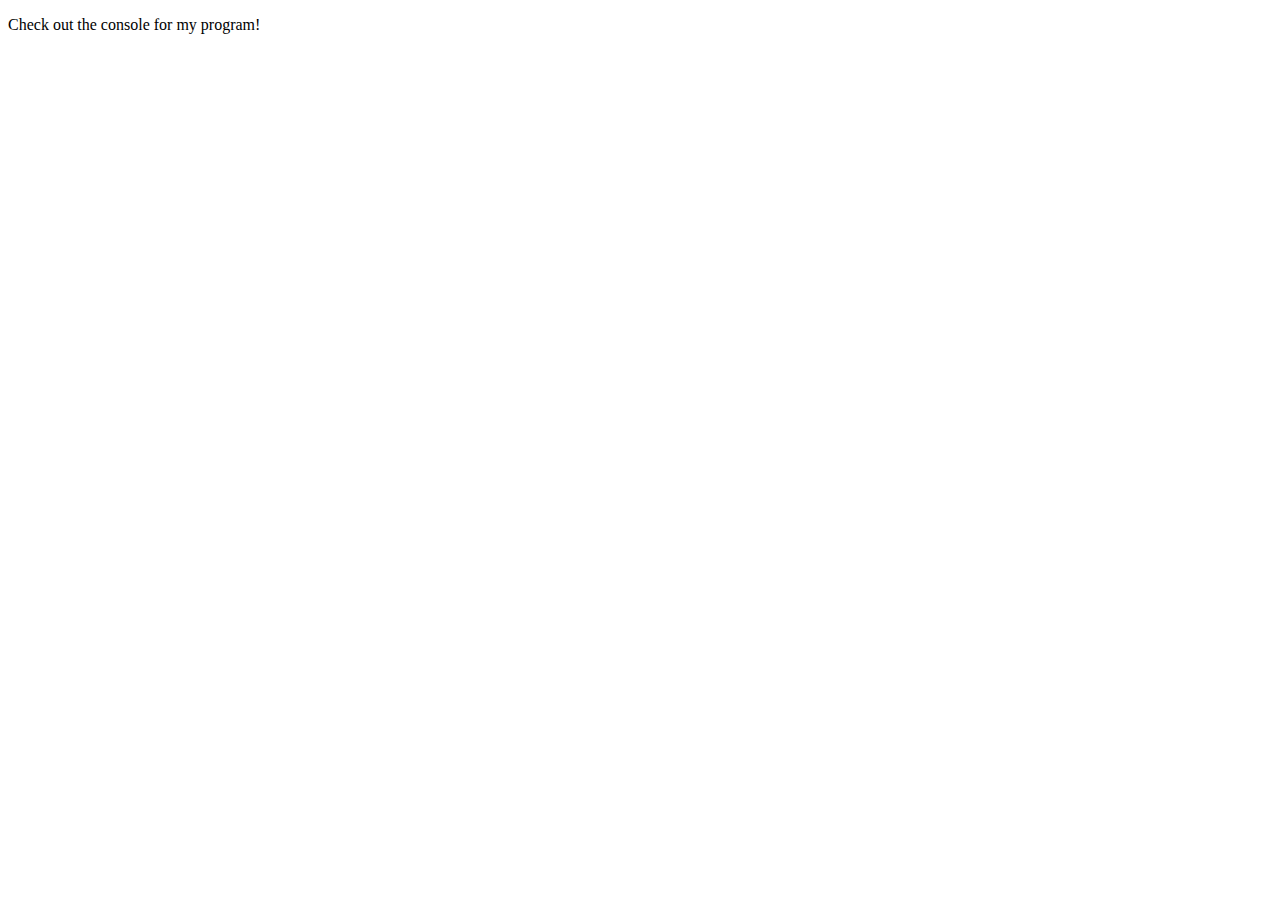
<file: js/_template/index.html>
<!DOCTYPE html>
<html>

<head>
    <title>JS Program</title>
    <meta charset="utf-8" />
    <script type="text/javascript" src="program.js"></script>
</head>

<body>
    <p>Check out the console for my program!</p>
</body>

</html>
</file>
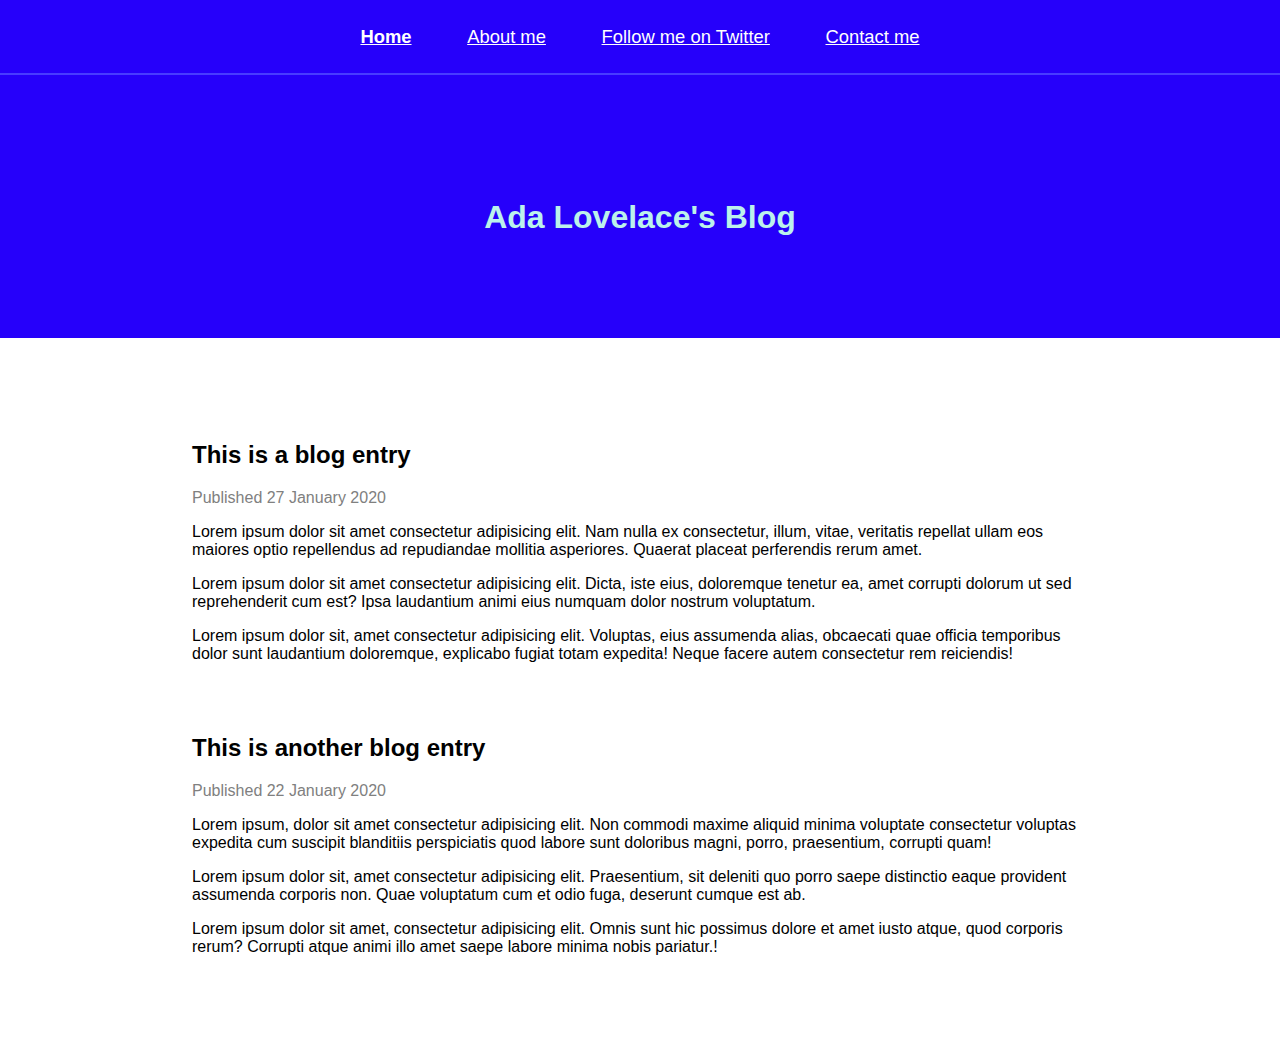
<file: html-css/blog-it/solution/index.html>
<!DOCTYPE html>
<html>

<head>
    <title>Home</title>

    <link rel='stylesheet' href='styles.css' />
</head>

<body>
    <header id='site-header'>
        <div>
            <a href='index.html' id='current-page'>Home</a>
            <a href='about.html'>About me</a>
            <a href='https://twitter.com'>Follow me on Twitter</a>
            <a href='contact.html'>Contact me</a>
        </div>
        <h1>Ada Lovelace's Blog</h1>
    </header>

    <div id='main-content'>
        <article>
            <header>
                <h2>This is a blog entry</h2>
                <p class='publication-date'>Published 27 January 2020</p>
            </header>

            <p>Lorem ipsum dolor sit amet consectetur adipisicing elit. Nam nulla ex consectetur, illum, vitae,
                veritatis
                repellat ullam eos maiores optio repellendus ad repudiandae mollitia asperiores. Quaerat placeat
                perferendis rerum amet.</p>

            <p>Lorem ipsum dolor sit amet consectetur adipisicing elit. Dicta, iste eius, doloremque tenetur ea, amet
                corrupti dolorum ut sed reprehenderit cum est? Ipsa laudantium animi eius numquam dolor nostrum
                voluptatum.</p>

            <p>Lorem ipsum dolor sit, amet consectetur adipisicing elit. Voluptas, eius assumenda alias, obcaecati quae
                officia temporibus dolor sunt laudantium doloremque, explicabo fugiat totam expedita! Neque facere
                autem
                consectetur rem reiciendis!</p>
        </article>

        <article>
            <header>
                <h2>This is another blog entry</h2>
                <p class='publication-date'>Published 22 January 2020</p>
            </header>

            <p>Lorem ipsum, dolor sit amet consectetur adipisicing elit. Non commodi maxime aliquid minima voluptate
                consectetur voluptas expedita cum suscipit blanditiis perspiciatis quod labore sunt doloribus magni,
                porro,
                praesentium, corrupti quam!</p>

            <p>Lorem ipsum dolor sit, amet consectetur adipisicing elit. Praesentium, sit deleniti quo porro saepe
                distinctio eaque provident assumenda corporis non. Quae voluptatum cum et odio fuga, deserunt cumque
                est
                ab.</p>

            <p>Lorem ipsum dolor sit amet, consectetur adipisicing elit. Omnis sunt hic possimus dolore et amet iusto
                atque, quod corporis rerum? Corrupti atque animi illo amet saepe labore minima nobis pariatur.!</p>
        </article>
    </div>
</body>

</html>
</file>
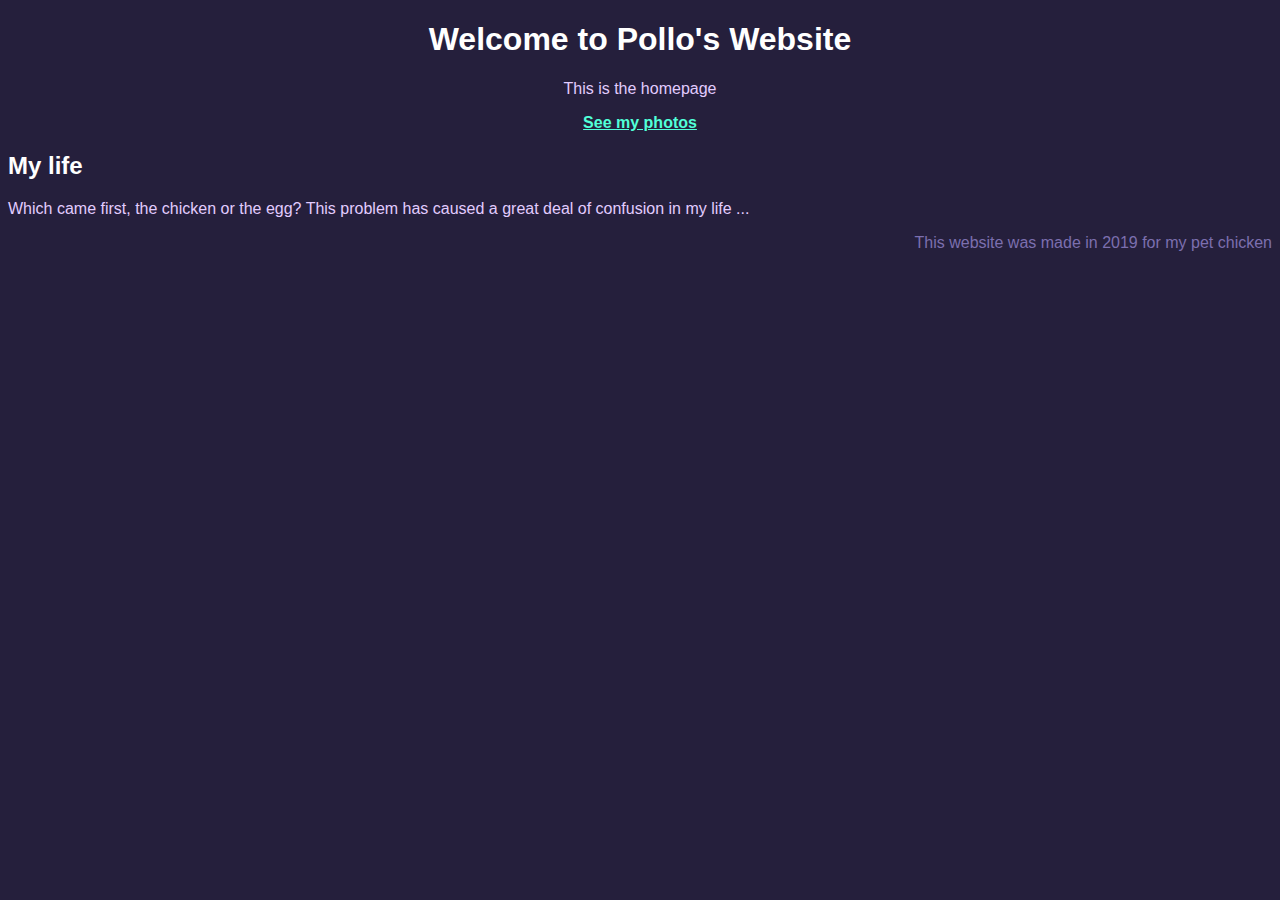
<file: html-css/your-website-styled/solution/index.html>
<!DOCTYPE html>
<html>

<head>
    <title>Home</title>

    <link rel='stylesheet' href='styles.css' />
</head>

<body>
    <header>
        <h1>Welcome to Pollo's Website</h1>
        <p>This is the homepage</p>
        <a href='photos.html'>See my photos</a>
    </header>

    <h2>My life</h2>
    <p>Which came first, the chicken or the egg? This problem has caused a great deal of confusion in my life ...</p>

    <footer>
        <p>This website was made in 2019 for my pet chicken</p>
    </footer>
</body>

</html>
</file>
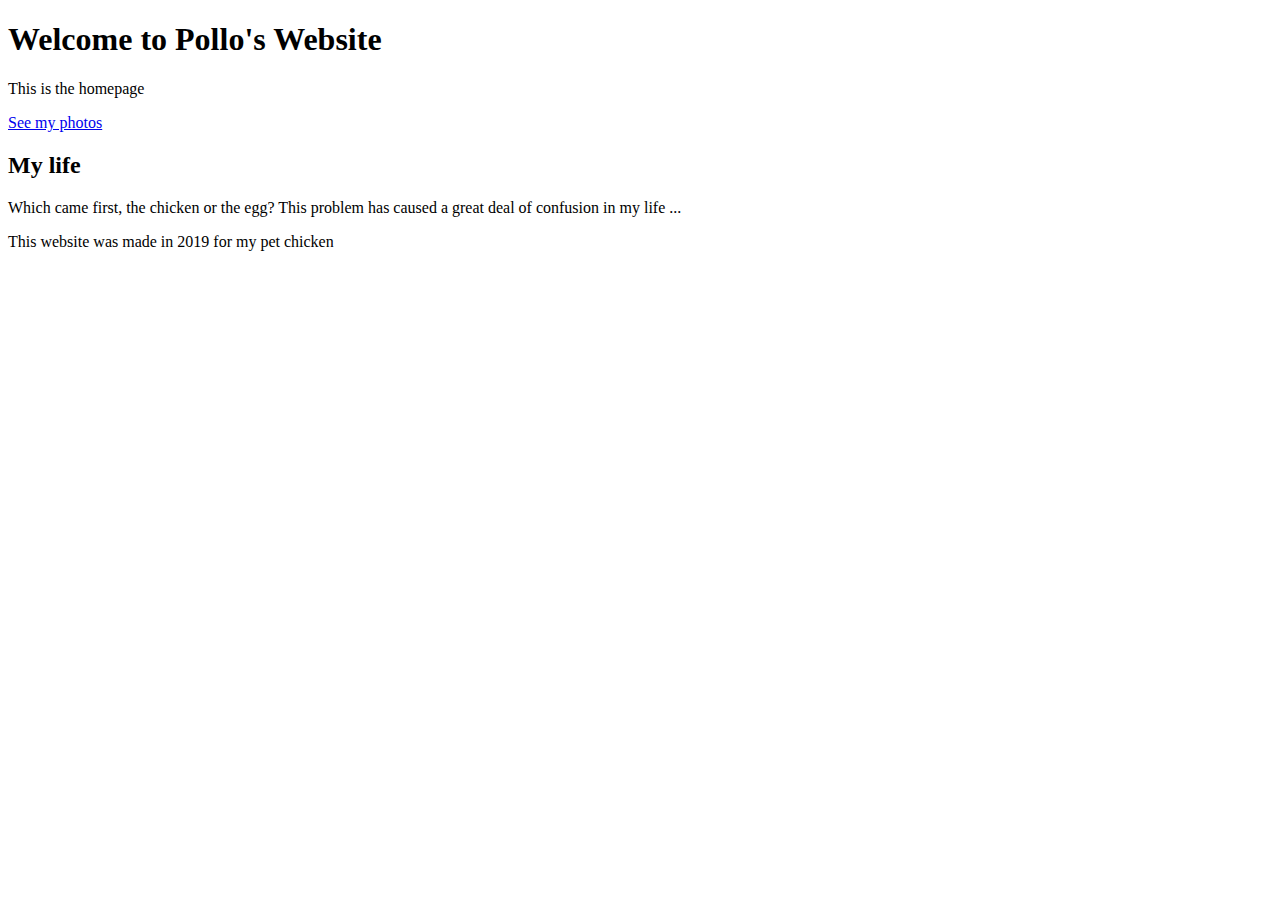
<file: html-css/your-website/solution/index.html>
<!DOCTYPE html>
<html>

<head>
    <title>Home</title>
</head>

<body>
    <header>
        <h1>Welcome to Pollo's Website</h1>
        <p>This is the homepage</p>
        <a href='photos.html'>See my photos</a>
    </header>

    <h2>My life</h2>
    <p>Which came first, the chicken or the egg? This problem has caused a great deal of confusion in my life ...</p>

    <footer>
        <p>This website was made in 2019 for my pet chicken</p>
    </footer>
</body>

</html>
</file>
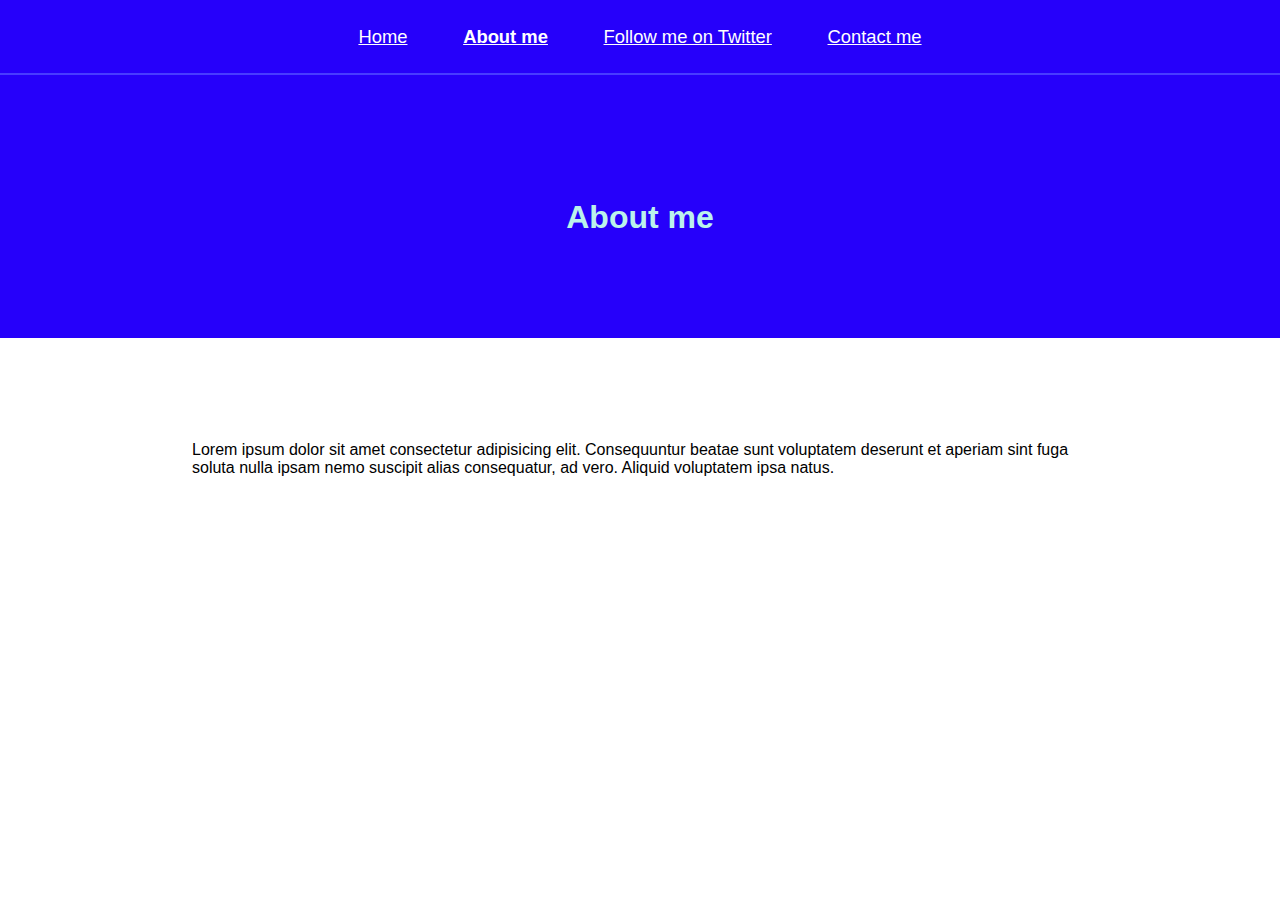
<file: html-css/blog-it/solution/about.html>
<!DOCTYPE html>
<html>

<head>
    <title>Home</title>

    <link rel='stylesheet' href='styles.css' />
</head>

<body>
    <header id='site-header'>
        <div>
            <a href='index.html'>Home</a>
            <a href='about.html' id='current-page'>About me</a>
            <a href='https://twitter.com'>Follow me on Twitter</a>
            <a href='contact.html'>Contact me</a>
        </div>
        <h1>About me</h1>
    </header>

    <div id='main-content'>
        <p>Lorem ipsum dolor sit amet consectetur adipisicing elit. Consequuntur beatae sunt voluptatem deserunt et
            aperiam sint fuga soluta nulla ipsam nemo suscipit alias consequatur, ad vero. Aliquid voluptatem ipsa
            natus.</p>
    </div>
</body>

</html>
</file>
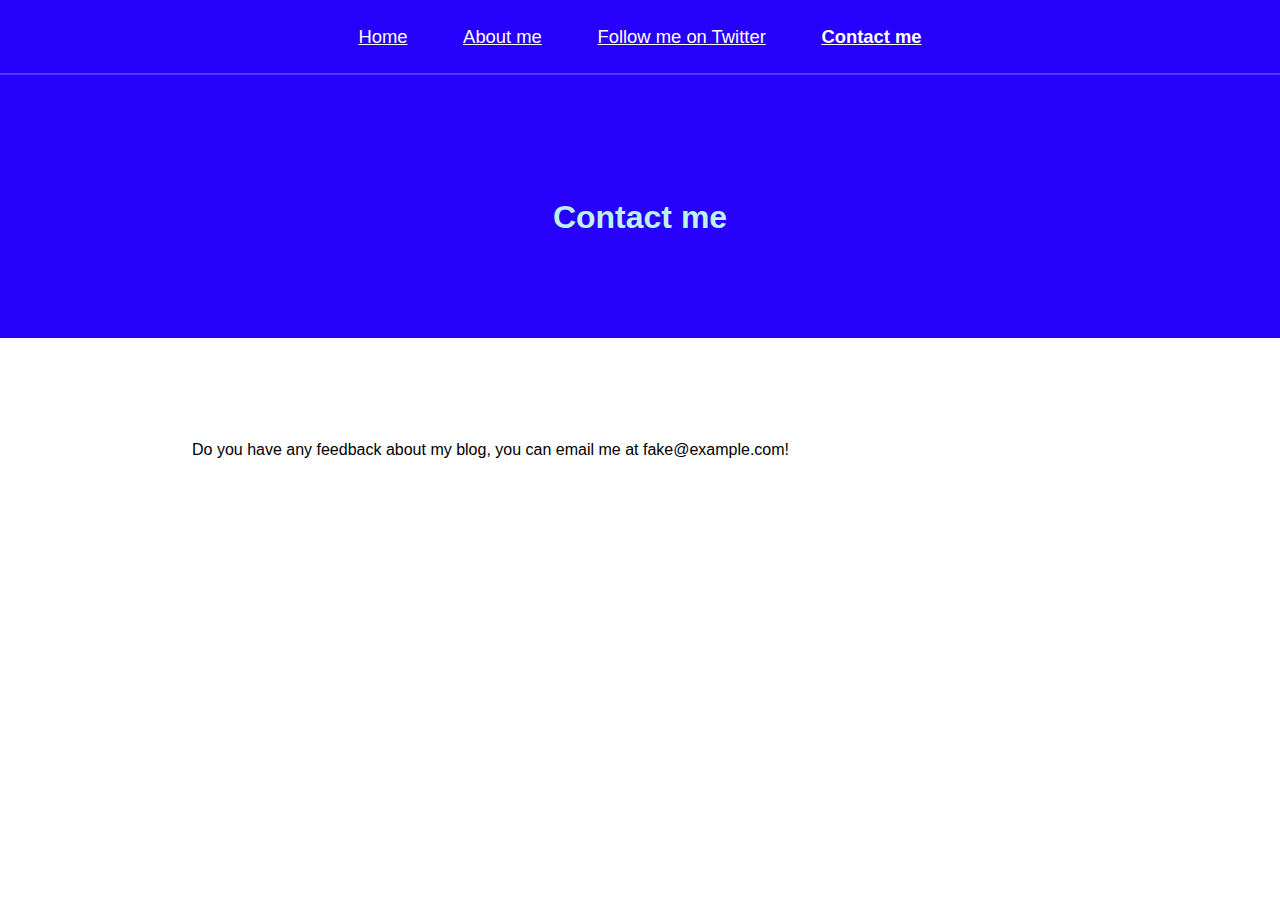
<file: html-css/blog-it/solution/contact.html>
<!DOCTYPE html>
<html>

<head>
    <title>Home</title>

    <link rel='stylesheet' href='styles.css' />
</head>

<body>
    <header id='site-header'>
        <div>
            <a href='index.html'>Home</a>
            <a href='about.html'>About me</a>
            <a href='https://twitter.com'>Follow me on Twitter</a>
            <a href='contact.html' id='current-page'>Contact me</a>
        </div>
        <h1>Contact me</h1>
    </header>

    <div id='main-content'>
        <p>Do you have any feedback about my blog, you can email me at fake@example.com!</p>
    </div>
</body>

</html>
</file>
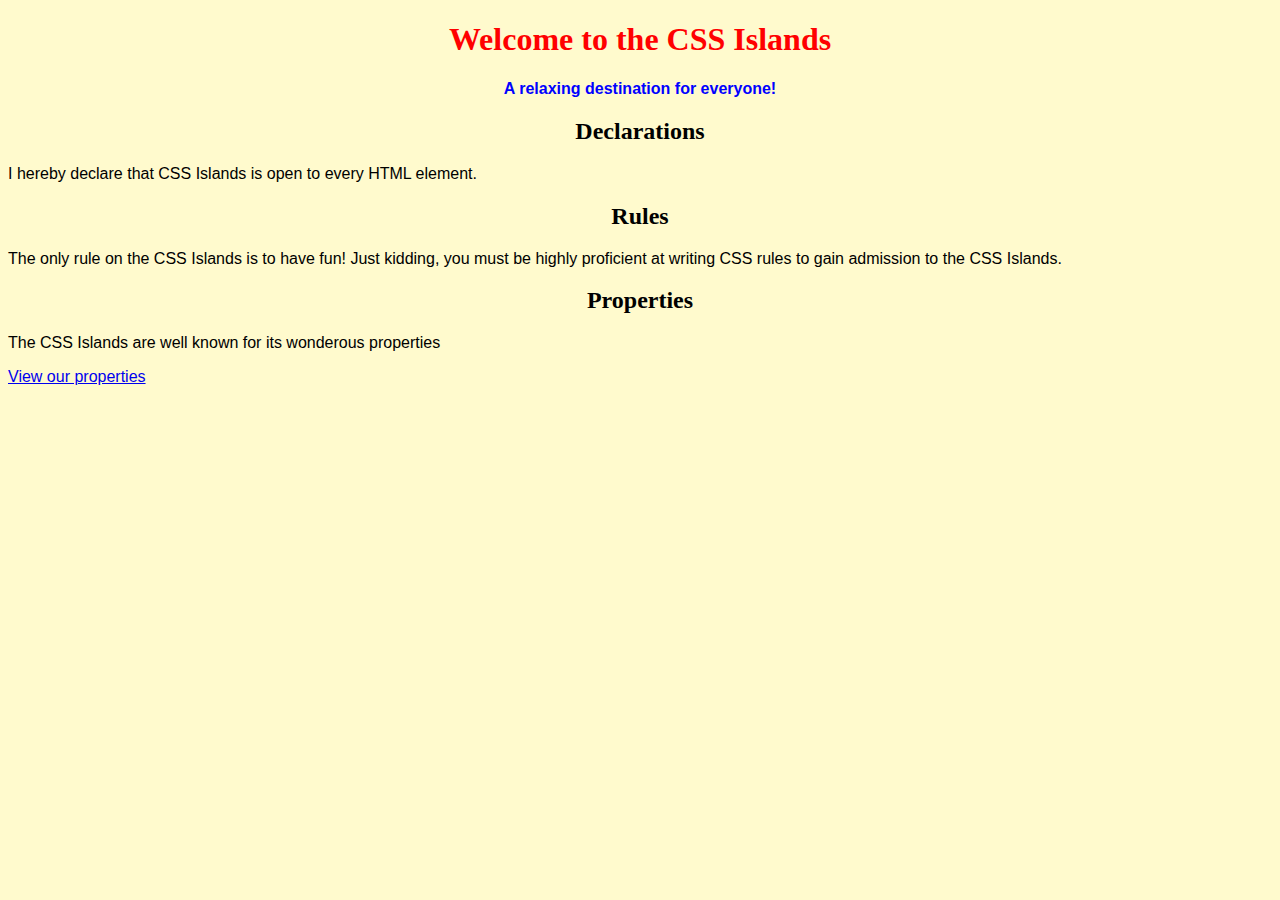
<file: html-css/exercises-3/solution/exercises.html>
<!DOCTYPE html>
<html>

<head>
    <title>CSS Islands</title>
    <link rel='stylesheet' href='styles.css' />
</head>

<body>
    <header>
        <h1>Welcome to the CSS Islands</h1>
        <p>A relaxing destination for everyone!</p>
    </header>

    <h2>Declarations</h2>
    <p>I hereby declare that CSS Islands is open to every HTML element.</p>

    <h2>Rules</h2>
    <p>The only rule on the CSS Islands is to have fun! Just kidding, you must be highly proficient at writing CSS
        rules to gain admission to the CSS Islands.</p>

    <h2>Properties</h2>
    <p>The CSS Islands are well known for its wonderous properties</p>
    <p><a href='https://www.w3.org/TR/CSS21/propidx.html'>View our properties</a></p>
</body>

</html>
</file>
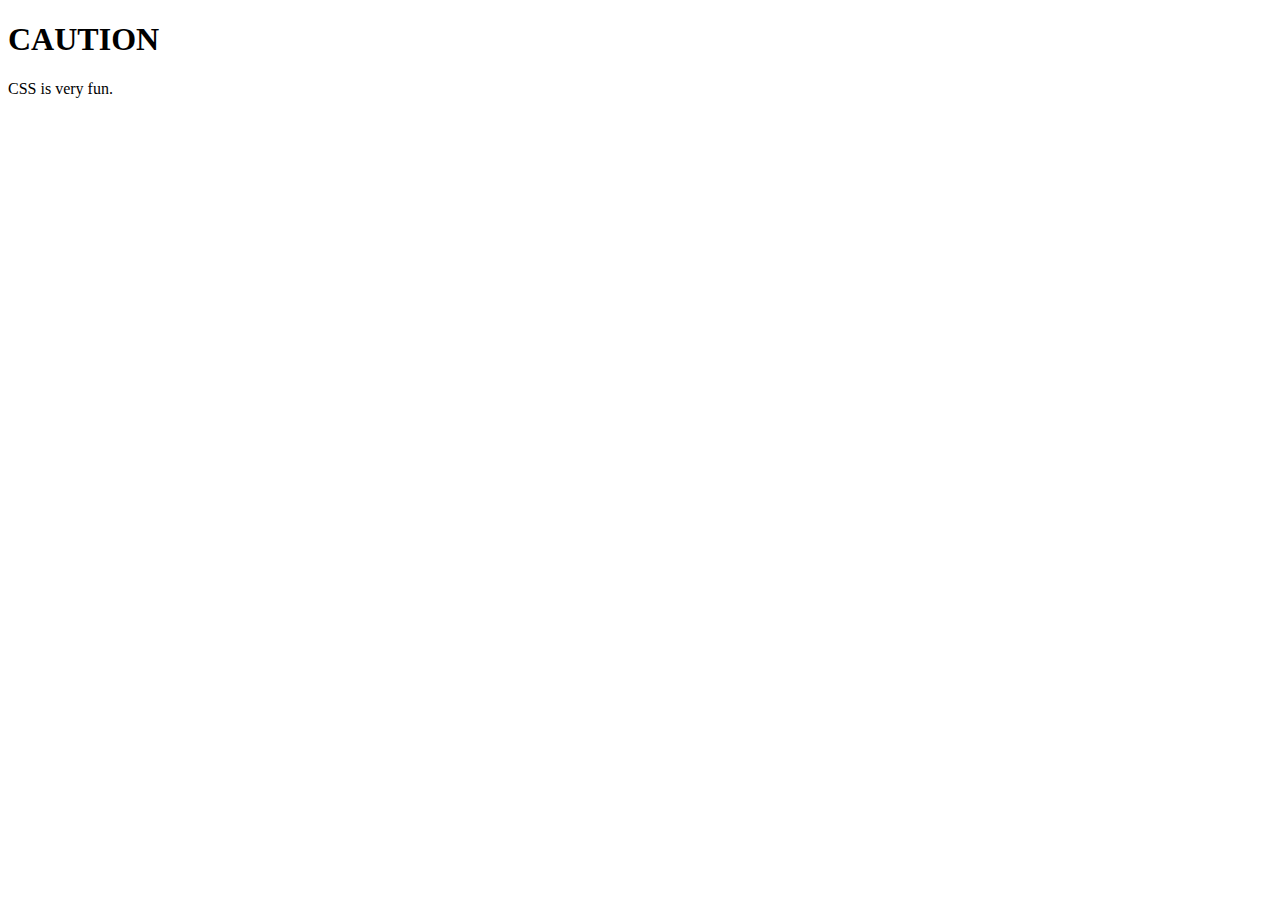
<file: html-css/exercises-4/starter/sign.html>
<!DOCTYPE html>
<html>

<head>
    <title>Sign</title>
    <link rel='stylesheet' href='sign.css' />
</head>

<body>
    <div>
        <h1>CAUTION</h1>
        <p>CSS is very fun.</p>
    </div>
</body>

</html>
</file>
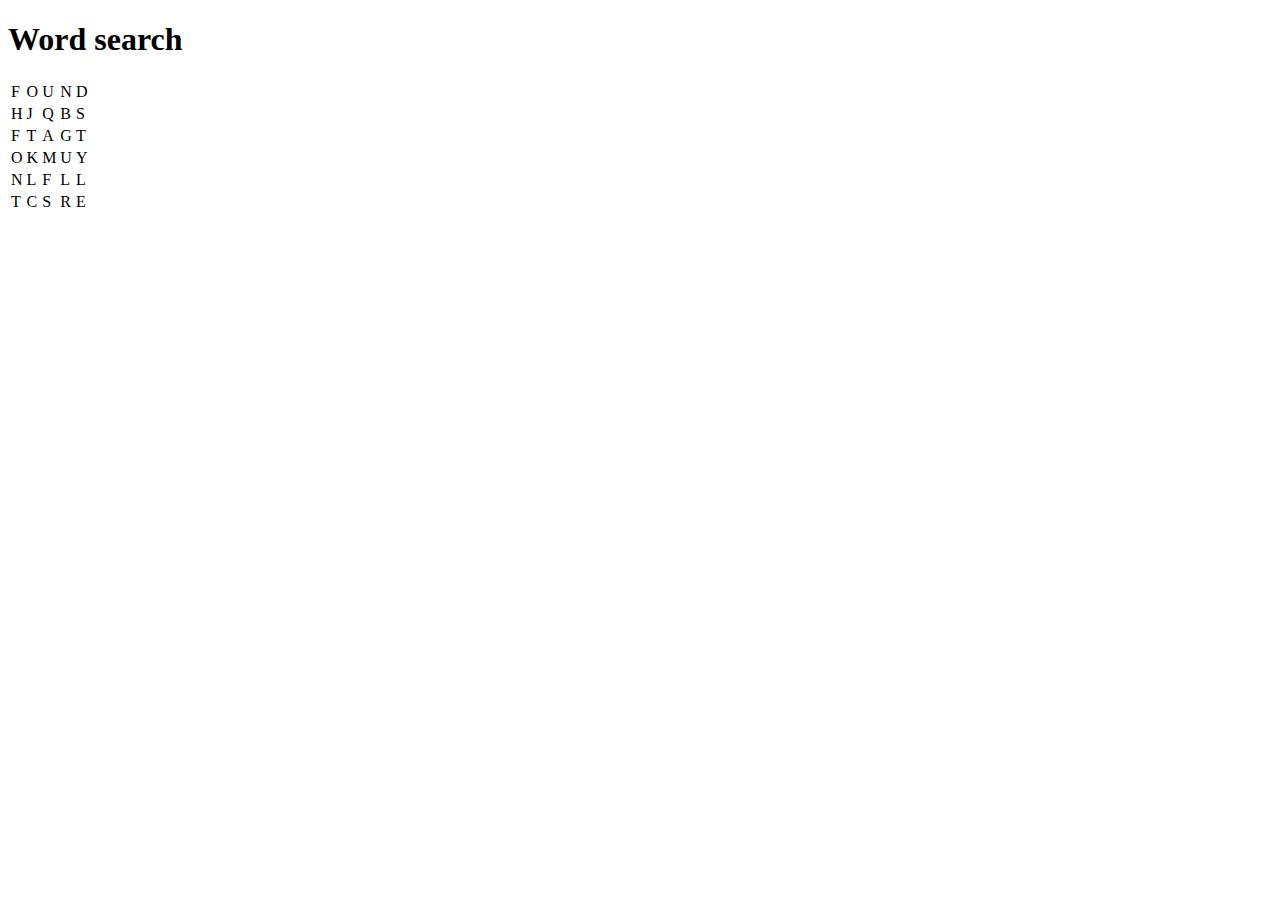
<file: html-css/exercises-4/starter/word-search.html>
<!DOCTYPE html>
<html>

<head>
    <title>Word search</title>
    <link rel='stylesheet' href='word-search.css' />
</head>

<body>
    <h1>Word search</h1>
    <table>
        <tr class='word'>
            <td>F</th>
            <td>O</th>
            <td>U</th>
            <td>N</th>
            <td>D</th>
        </tr>
        <tr>
            <td class='word two'>H</th>
            <td>J</th>
            <td>Q</th>
            <td>B</th>
            <td class='word three'>S</th>
        </tr>
        <tr>
            <td class='word four'>F</td>
            <td class='word two'>T</td>
            <td>A</td>
            <td>G</td>
            <td class='word three'>T</td>
        </tr>
        <tr>
            <td class='word four'>O</td>
            <td>K</td>
            <td class='word two'>M</td>
            <td>U</td>
            <td class='word three'>Y</td>
        </tr>
        <tr>
            <td class='word four'>N</td>
            <td>L</td>
            <td>F</td>
            <td class='word two'>L</td>
            <td class='word three'>L</td>
        </tr>
        <tr>
            <td class='word four'>T</td>
            <td>C</td>
            <td>S</td>
            <td>R</td>
            <td class='word three'>E</td>
        </tr>
    </table>
</body>

</html>
</file>
<file: html-css/blog-it/solution/styles.css>
body {
    margin: 0;
    font-family: sans-serif;
}

/* Site header styles */

#site-header {
    background: #2600FA;
    text-align: center;
}

#site-header div {
    text-align: center;
    border-bottom: 2px solid #483CFF;
}

#site-header h1 {
    color: #BCF2EB;
    padding: 8% 0;
}

#site-header a {
    color: white;
    padding: 2%;
    display: inline-block;
    font-size: 1.15em;
}

#current-page {
    font-weight: bold;
}

/* Site content styles */
#main-content {
    margin: 8% 15%;
}

#main-content article {
    margin-bottom: 8%;
}

.publication-date {
    color: gray;
}
</file>
<file: html-css/your-website-styled/solution/styles.css>
body {
    font-family: sans-serif;
    background: #251f3c;
    color: #a2ffe0;
}

header {
    text-align: center;
}

header, h1, h2 {
    color: white;
}

a {
    color: #51ffd8;
    font-weight: bold;
}

p {
    color: #e2ccff;
}

footer p {
    color: #7c6faf;
    text-align: right;
}
</file>
<file: html-css/exercises-3/solution/styles.css>
body {
    background: lemonchiffon;
}

h1 {
    color: red;
}

p {
    font-family: sans-serif;
}

header p {
    color: blue;
    text-align: center;
    font-weight: bold;
}

h1, h2 {
    text-align: center;
}
</file>
<file: html-css/exercises-4/starter/sign.css>
/* Sign CSS */
</file>
<file: html-css/exercises-4/starter/word-search.css>
/* Word search CSS */
</file>
